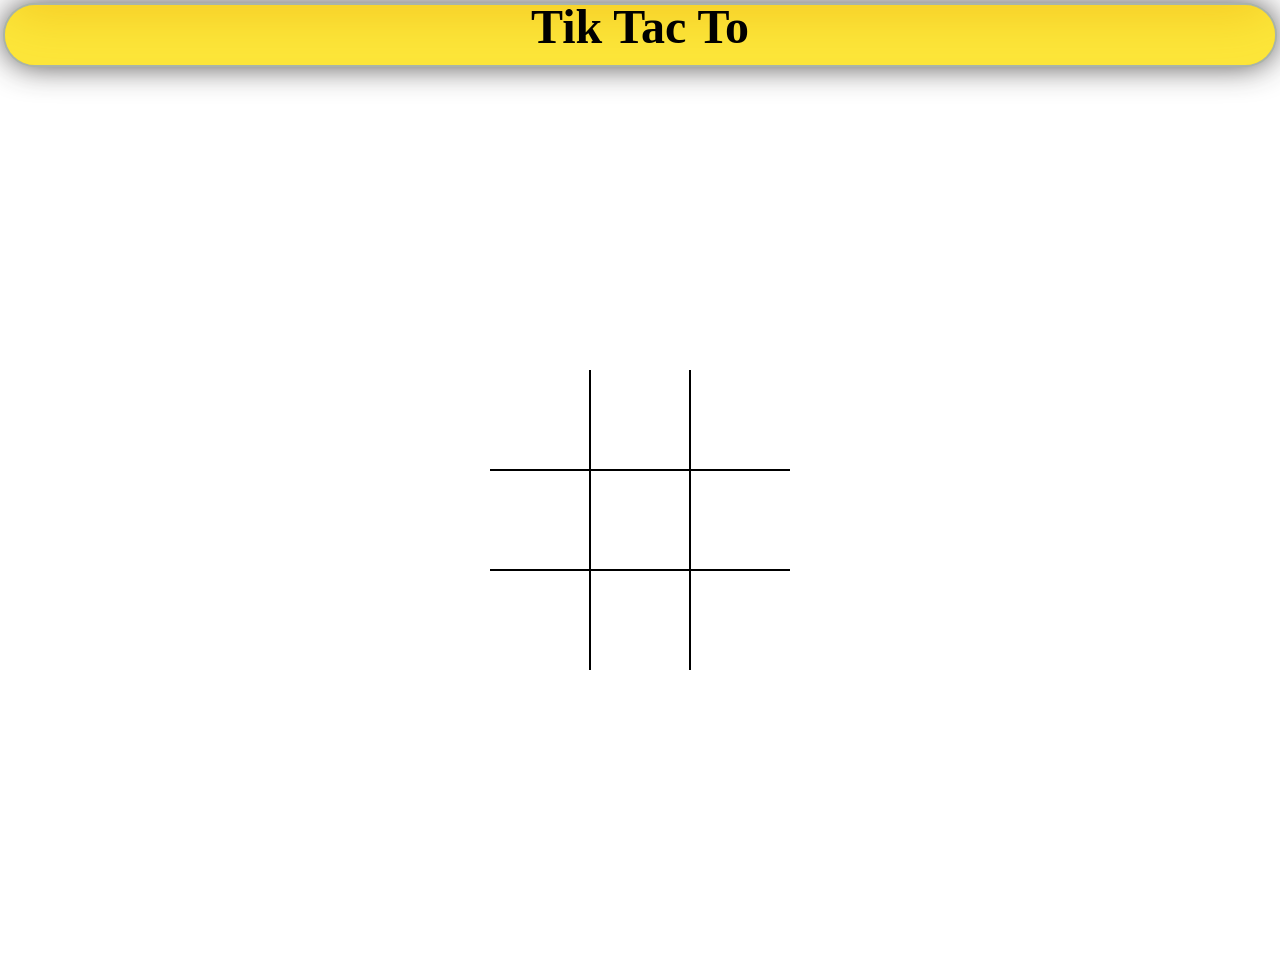
<file: index.html>
<!-- HTML ...........................-->
<!DOCTYPE html>
<html lang="en">
<head>
  <meta charset="UTF-8">
  <meta name="viewport" content="width=device-width, initial-scale=1.0">
  <meta http-equiv="X-UA-Compatible" content="ie=edge">
  <link rel="stylesheet" href="Tik-Tek-To.css">
  
  <title>Tik Tac To</title>
</head>
<body>
    <header>
        <h2 id="logo">Tik Tac To</h2>
      </header>
  <div class="board" id="board">
    <div class ="cell" id="1" data-cell></div>
    <div class ="cell" id="2" data-cell></div>
    <div class ="cell" id="3" data-cell></div>
    <div class ="cell" id="4" data-cell></div>
    <div class ="cell" id="5" data-cell></div>
    <div class ="cell" id="6" data-cell></div>
    <div class ="cell" id="7" data-cell></div>
    <div class ="cell" id="8" data-cell></div>
    <div class ="cell" id="9" data-cell></div>
  </div>
  <div class="winning-message" id="winningMessage">
    <div data-winning-message-text></div>
    <button id="restartButton">Restart</button>
  </div>
  <script src="Tik-Tek-To.js"></script>
</body>
</html>
</file>
<file: Tik-Tek-To.css>
*, *::after, *::before {
    box-sizing: border-box;
  
    
  }
  
  :root {
    --cell-size: 100px;
    --mark-size: calc(var(--cell-size) * .9);
  }
  
  body {
    margin: 0;
  }

  header {
    display: flex;
    flex-direction: row;
    justify-content: space-around;
    align-items: center;
    
    background-color: #f5cc25;
    /* font-size: 45px; */
    color: black;
    width: auto;
    height: 5vh;
    padding: 30px;
  
    box-shadow: inset 0 -3em 3em rgb(252, 230, 58),
      0 0 0 2px rgb(169, 180, 169), 0 0 2em rgba(41, 37, 37, 0.883);
    margin: 5px;
    border-radius: 30px;
  }
  
  #logo {
    height: 8vh;
    font-size: xxx-large;
    padding: px;
  }
  
  .board {
    width: 100vw;
    height: 100vh;
    display: grid;
    justify-content: center;
    align-content: center;
    justify-items: center;
    align-items: center;
    grid-template-columns: repeat(3, auto)
  }
  
  .cell {
    width: var(--cell-size );
    height: var(--cell-size);
    border: 1px solid black;
    display: flex;
    justify-content: center;
    align-items: center;
    position: relative;
    cursor: pointer;
  }
  
  .cell:first-child,
  .cell:nth-child(2),
  .cell:nth-child(3) {
    border-top: none;
  }
  
  .cell:nth-child(3n + 1) {
    border-left: none;
  }
  
  .cell:nth-child(3n + 3) {
    border-right: none;
  }
  
  .cell:last-child,
  .cell:nth-child(8),
  .cell:nth-child(7) {
    border-bottom: none;
  }
  
  .cell.x,
  .cell.circle {
    cursor: not-allowed;
  }
  
  .cell.x::before,
  .cell.x::after,
  .cell.circle::before {
    background-color: black;
  }
  
  .board.x .cell:not(.x):not(.circle):hover::before,
  .board.x .cell:not(.x):not(.circle):hover::after,
  .board.circle .cell:not(.x):not(.circle):hover::before {
    background-color: lightgrey;
  }
  
  .cell.x::before,
  .cell.x::after,
  .board.x .cell:not(.x):not(.circle):hover::before,
  .board.x .cell:not(.x):not(.circle):hover::after {
    content: '';
    position: absolute;
    width: calc(var(--mark-size) * .15);
    height: var(--mark-size);
  }
  
  .cell.x::before,
  .board.x .cell:not(.x):not(.circle):hover::before {
    transform: rotate(45deg);
  }
  
  .cell.x::after,
  .board.x .cell:not(.x):not(.circle):hover::after {
    transform: rotate(-45deg);
  }
  
  .cell.circle::before,
  .cell.circle::after,
  .board.circle .cell:not(.x):not(.circle):hover::before,
  .board.circle .cell:not(.x):not(.circle):hover::after {
    content: '';
    position: absolute;
    border-radius: 50%;
  }
  
  .cell.circle::before,
  .board.circle .cell:not(.x):not(.circle):hover::before {
    width: var(--mark-size);
    height: var(--mark-size);
  }
  
  .cell.circle::after,
  .board.circle .cell:not(.x):not(.circle):hover::after {
    width: calc(var(--mark-size) * .7);
    height: calc(var(--mark-size) * .7);
    background-color: white;
  }
  
  .winning-message {
    display: none;
    position: fixed;
    top: 0;
    left: 0;
    right: 0;
    bottom: 0;
    background-color: rgba(0, 0, 0, .9);
    justify-content: center;
    align-items: center;
    color: white;
    font-size: 5rem;
    flex-direction: column;
  }
  
  .winning-message button {
    font-size: 3rem;
    background-color: white;
    border: 1px solid black;
    padding: .25em .5em;
    cursor: pointer;
  }
  
  .winning-message button:hover {
    background-color: black;
    color: white;
    border-color: white;
  }
  
  .winning-message.show {
    display: flex;
  }
  
  #back {
    
    margin: 50px;
    border: 1px solid white;
    color: white;
    background-color: #1A2749;
    border-radius: 5px;
    padding: 5px 10px 5px 10px;
    font-size: large;
}
#back a {
  text-decoration: none;
  color: white;
}
#back:hover {
    cursor: pointer;
}
</file>
